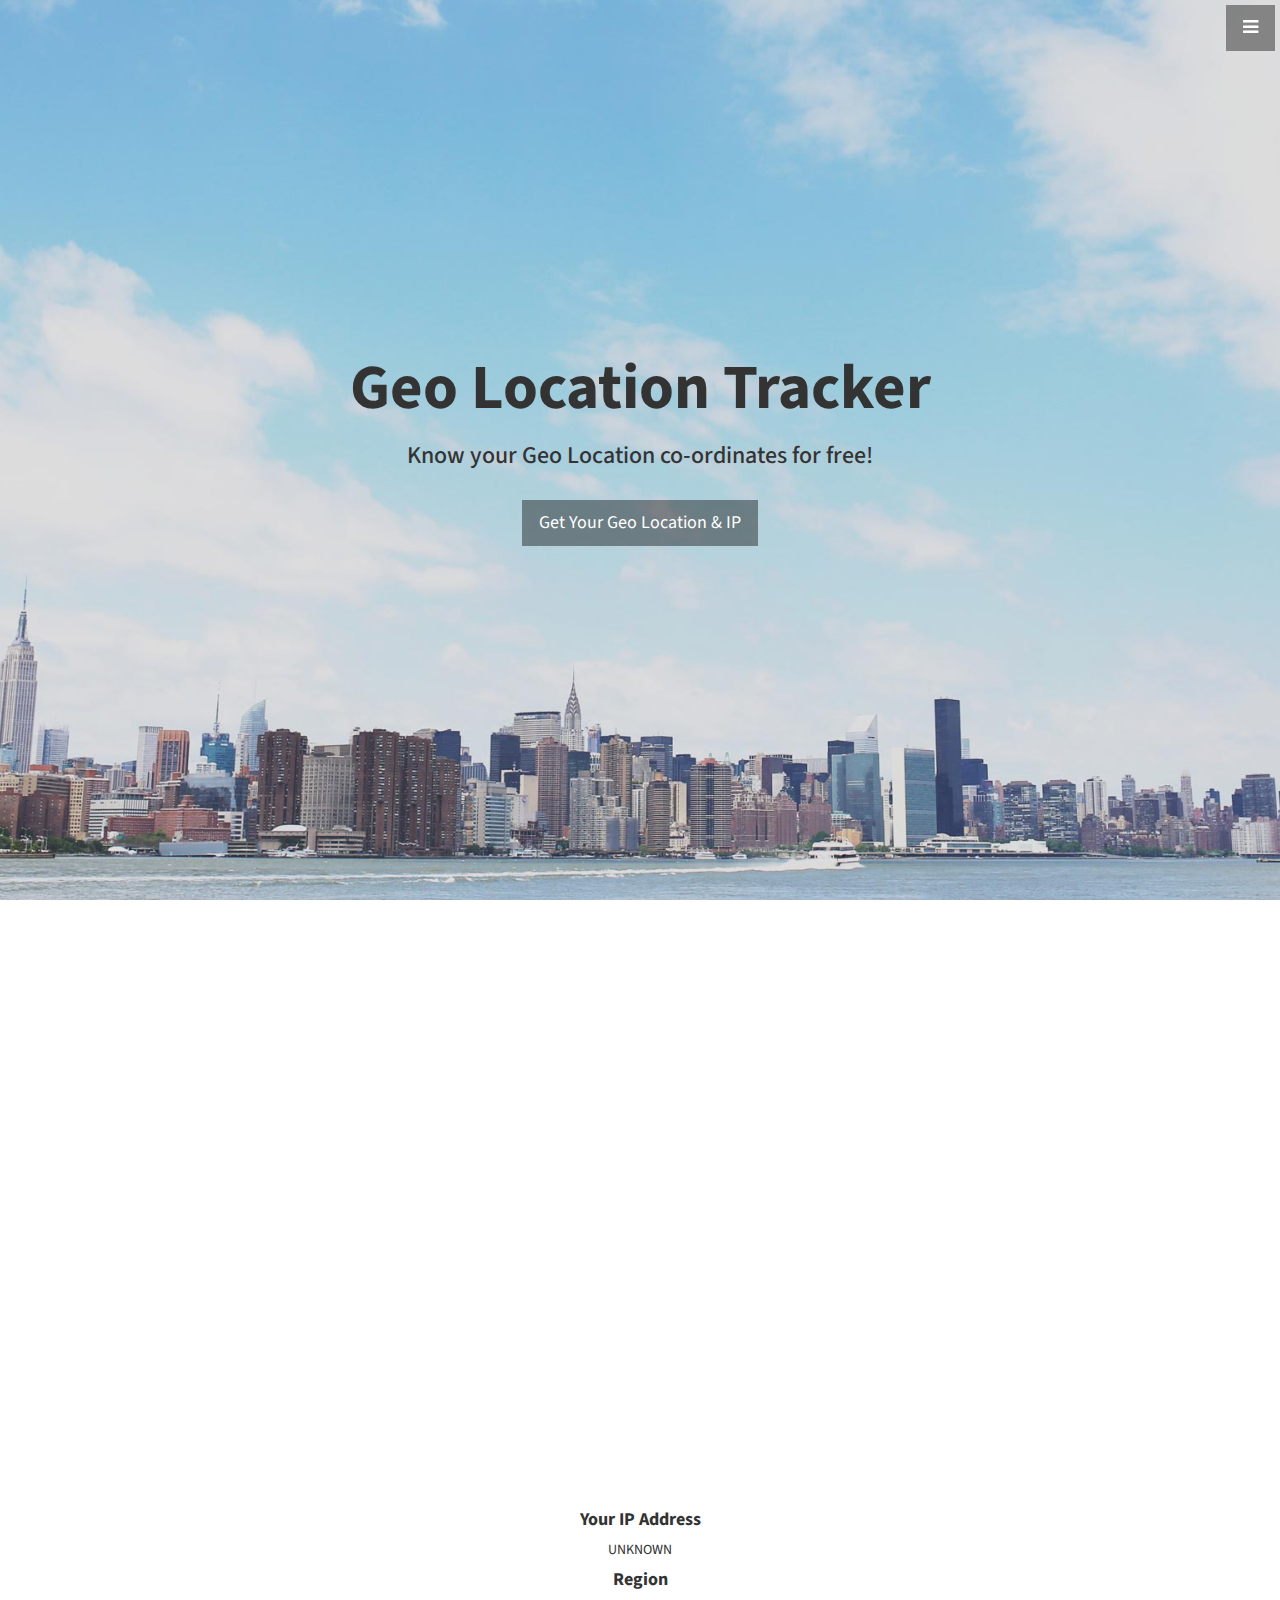
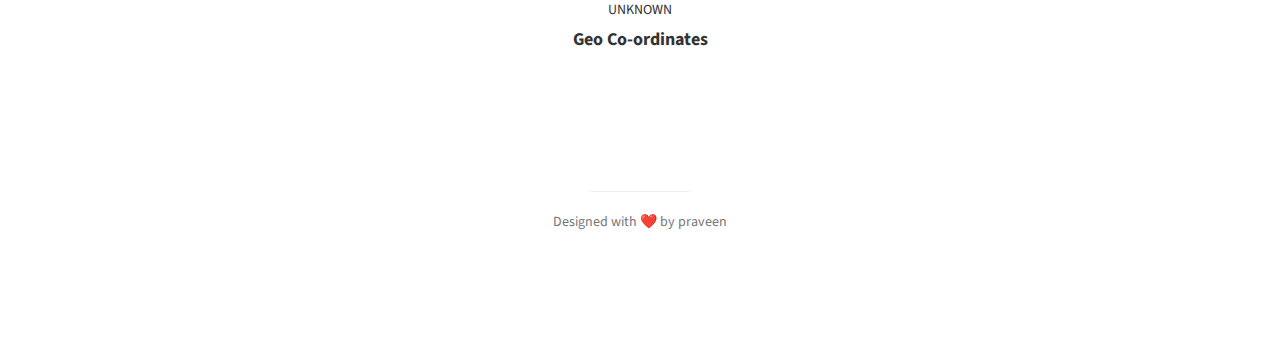
<file: index.html>
<!DOCTYPE html>
<html lang="en">

<head>

    <meta charset="utf-8">
    <meta http-equiv="X-UA-Compatible" content="IE=edge">
    <meta name="viewport" content="width=device-width, initial-scale=1">
    <meta name="description" content="">
    <meta name="author" content="
">
    <title>GLT</title>

    <!-- Bootstrap Core CSS -->
    <link href="css/bootstrap.min.css" rel="stylesheet">

    <!-- Custom CSS -->
    <link href="css/stylish-portfolio.css" rel="stylesheet">
    <link href="css/login.css" rel="stylesheet">

    <!-- Custom Fonts -->
    <link href="font-awesome/css/font-awesome.min.css" rel="stylesheet" type="text/css">
    <link href="https://fonts.googleapis.com/css?family=Source+Sans+Pro:300,400,700,300italic,400italic,700italic" rel="stylesheet" type="text/css">

    <script src="http://maps.google.com/maps/api/js?key=AIzaSyAUbGo_rdIMXAcBJCS9QgXPpC9f3RWdTWw" type="text/javascript"></script>
</head>

<body>
    <!-- Navigation -->
    <a id="menu-toggle" href="#" class="btn btn-dark btn-lg toggle"><i class="fa fa-bars"></i></a>
    <nav id="sidebar-wrapper">
        <ul class="sidebar-nav">
            <a id="menu-close" href="#" class="btn btn-light btn-lg pull-right toggle"><i class="fa fa-times"></i></a>
            <li class="sidebar-brand">
                <a href="#top" onclick=$("#menu-close").click();>GLT</a>
            </li>
            <li>
                <a href="presentation/demo.html" onclick=$("#menu-close").click();>Installation</a>
            </li>
            <li>
            <a data-toggle="modal" data-target="#login-modal" onclick=$("#menu-close").click();>Login</a>
            </li>          
            <li>
                <a href="#contact" onclick=$("#menu-close").click();>Your Location</a>
            </li>

        </ul>
    </nav>

    <!-- Header -->
    <header id="top" class="header">
        <div class="text-vertical-center">
            <h1>Geo Location Tracker</h1>
            <h3>Know your Geo Location co-ordinates for free!</h3>
            <br>
            <a href="#contact" class="btn btn-dark btn-lg">Get Your Geo Location & IP</a>
        </div>
    </header>


    <!-- Admin login -->
    <div class="modal fade" id="login-modal" tabindex="-1" role="dialog" aria-labelledby="myModalLabel" aria-hidden="true" style="display: none;">
          <div class="modal-dialog">
                <div class="loginmodal-container">
                    <h1>login</h1><br>
                  <form name="admin-login">
                    <input type="text" name="username" id="username" placeholder="Username" required>
                    <input type="password" id="password" name="password" placeholder="Password" required>
                    <input type="button" name="login" class="login loginmodal-button" value="Login">
                  </form>       
                  <div class="login-help">
                    <span class="error-message">Invalid Credentials!</span>
                  </div>             
                  
                </div>
            </div>
    </div>

    <!-- Map -->
    <section id="contact" class="map">
            
    </section>

    <!-- Footer -->
    <footer>
        <div class="container">
            <div class="row">
                <div class="col-lg-10 col-lg-offset-1 text-center">
                    <h4>
                        <strong>Your IP Address</strong>
                    </h4>
                    <div id="ip">
                    <p>UNKNOWN</p>
                    <h4>
                        <strong>Region</strong>
                    </h4>
                    <p>UNKNOWN</p>
                    <h4>
                        <strong>Geo Co-ordinates</strong>
                    </h4>
                    <p></p>
                    <p></p>
                    </div>
                    <div style="opacity : 0">
                        <ul class="list-unstyled">
                            <li><i class="fa fa-phone fa-fw"></i> (123) 456-7890</li>
                            <li><i class="fa fa-envelope-o fa-fw"></i> <a href="mailto:name@example.com">name@example.com</a>
                            </li>
                        </ul>
                        <br>
                    <ul class="list-inline">
                        <li>
                            <a href="#"><i class="fa fa-facebook fa-fw fa-3x"></i></a>
                        </li>
                        <li>
                            <a href="#"><i class="fa fa-twitter fa-fw fa-3x"></i></a>
                        </li>
                        <li>
                            <a href="#"><i class="fa fa-dribbble fa-fw fa-3x"></i></a>
                        </li>
                    </ul>
                    </div>
                    <hr class="small">
                    <p class="text-muted">Designed with ❤️ by praveen</p>
                </div>
            </div>
        </div>
        <a id="to-top" href="#top" class="btn btn-dark btn-lg"><i class="fa fa-chevron-up fa-fw fa-1x"></i></a>
    </footer>

    <!-- jQuery -->
    <script src="js/jquery.js"></script>

    <!-- Custom jQuery -->
    <script src="js/main.js"></script>

    <!-- Bootstrap Core JavaScript -->
    <script src="js/bootstrap.min.js"></script>

    <!-- Custom Theme JavaScript -->
    <script>

    // Closes the sidebar menu
    $("#menu-close").click(function(e) {
        e.preventDefault();
        $("#sidebar-wrapper").toggleClass("active");
    });
    // Opens the sidebar menu
    $("#menu-toggle").click(function(e) {
        e.preventDefault();
        $("#sidebar-wrapper").toggleClass("active");
    });
    // Scrolls to the selected menu item on the page
    $(function() {
        $('a[href*=#]:not([href=#],[data-toggle],[data-target],[data-slide])').click(function() {
            if (location.pathname.replace(/^\//, '') == this.pathname.replace(/^\//, '') || location.hostname == this.hostname) {
                var target = $(this.hash);
                target = target.length ? target : $('[name=' + this.hash.slice(1) + ']');
                if (target.length) {
                    $('html,body').animate({
                        scrollTop: target.offset().top
                    }, 1000);
                    return false;
                }
            }
        });
    });
    //#to-top button appears after scrolling
    var fixed = false;
    $(document).scroll(function() {
        if ($(this).scrollTop() > 250) {
            if (!fixed) {
                fixed = true;
                // $('#to-top').css({position:'fixed', display:'block'});
                $('#to-top').show("slow", function() {
                    $('#to-top').css({
                        position: 'fixed',
                        display: 'block'
                    });
                });
            }
        } else {
            if (fixed) {
                fixed = false;
                $('#to-top').hide("slow", function() {
                    $('#to-top').css({
                        display: 'none'
                    });
                });
            }
        }
    });
</script>

</body>

</html>
</file>
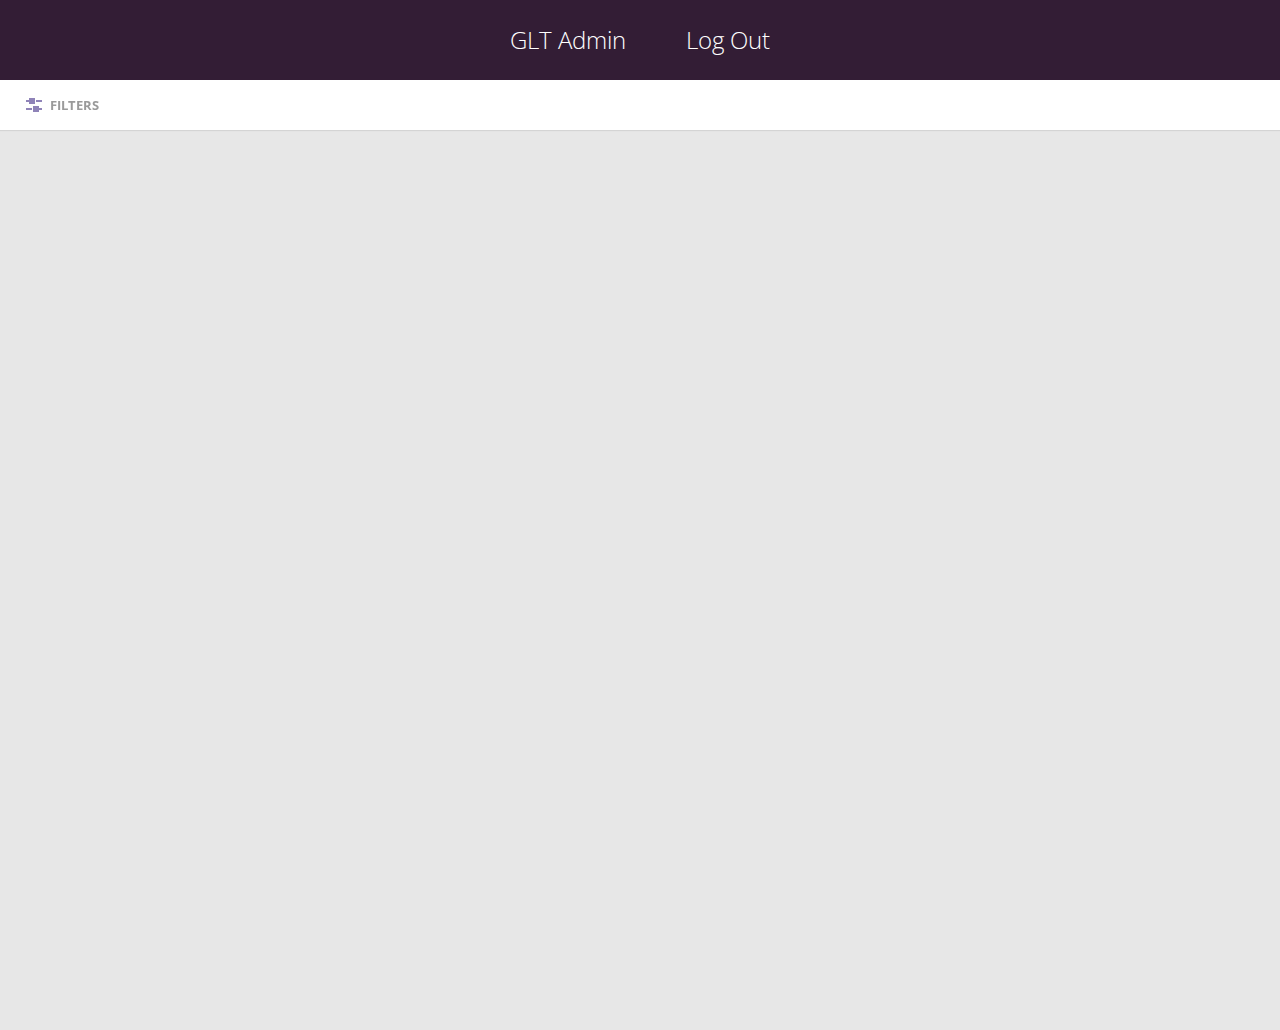
<file: admin/index.html>
<!doctype html>
<html lang="en" class="no-js">
<head>
	<meta charset="UTF-8">
	<meta name="viewport" content="width=device-width, initial-scale=1">
	<link href='http://fonts.googleapis.com/css?family=Open+Sans:400,300,600,700' rel='stylesheet' type='text/css'>	
	<link rel="stylesheet" href="css/reset.css"> <!-- CSS reset -->
	<link rel="stylesheet" href="css/style.css"> <!-- Resource style -->
	<script src="js/modernizr.js"></script> <!-- Modernizr -->
	 <script src="http://maps.google.com/maps/api/js?key=AIzaSyAUbGo_rdIMXAcBJCS9QgXPpC9f3RWdTWw" type="text/javascript"></script>
  	<script src="https://ajax.googleapis.com/ajax/libs/jquery/3.1.1/jquery.min.js"></script>

	<title>GLT</title>

</head>
<body>
	<header class="cd-header">
		<h1>GLT Admin&nbsp&nbsp&nbsp&nbsp&nbsp&nbsp&nbsp&nbsp&nbsp&nbsp<a href="../">Log Out</a></h1>
	</header>

	<main class="cd-main-content">
		<div class="cd-tab-filter-wrapper">
			<div class="cd-tab-filter">
			
			</div> <!-- cd-tab-filter -->
		</div> <!-- cd-tab-filter-wrapper -->

		<section class="cd-gallery">
			<div id="map"></div>
			<script src="js/google-api.js"></script>
		</section> <!-- cd-gallery -->

		<div class="cd-filter">
		<form name="filter" id="filter" method="POST">
			<div class="cd-filter-block">
				<ul class="cd-filter-content cd-filters list">
					<li>
						<input class="filter" data-filter="" type="radio" name="radioButton" id="radio1" checked value="1">
						<label class="radio-label" for="radio1">Clients from recent 5 Mins</label>
					</li>

					<li>
						<input class="filter" data-filter=".radio2" type="radio" name="radioButton" id="radio2" value="2">
						<label class="radio-label" for="radio2">All</label>
					</li>

					<li>
						<input class="filter" data-filter=".radio3" type="radio" name="radioButton" id="radio3" value="3">
						<label class="radio-label" for="radio2">Custom duration</label>
					</li>

				</ul> <!-- cd-filter-content -->
			</div>	

			<div class="cd-filter-block">
				<h4>From</h4>
				<ul class="cd-filter-content cd-filters list">
					<li>
						Date:
						<input type="date" id="from-date" placeholder="Date" value="2017-01-01">
					</li>
					<li>
						Time:<input type="time" id="from-time" value="23:59">
					</li>
				</ul>		
			</div>

			<div class="cd-filter-block">
				<h4>To</h4>
				<ul class="cd-filter-content cd-filters list">
					<li>
						Date:<input type="date" id="to-date" placeholder="Date" value="2017-04-01">
					</li>
					<li>
						Time:<input type="Time" id="to-time" value="23:59" >
					</li>
				</ul>		
			</div>			
		</form>

		<a href="#0" class="cd-close">Close</a>
		</div> <!-- cd-filter -->

		<a href="#0" class="cd-filter-trigger">Filters</a>
	</main> <!-- cd-main-content -->
<script src="js/jquery-2.1.1.js"></script>
<script src="js/jquery.mixitup.min.js"></script>
<script src="js/main.js"></script> <!-- Resource jQuery -->
</body>
</html>
</file>
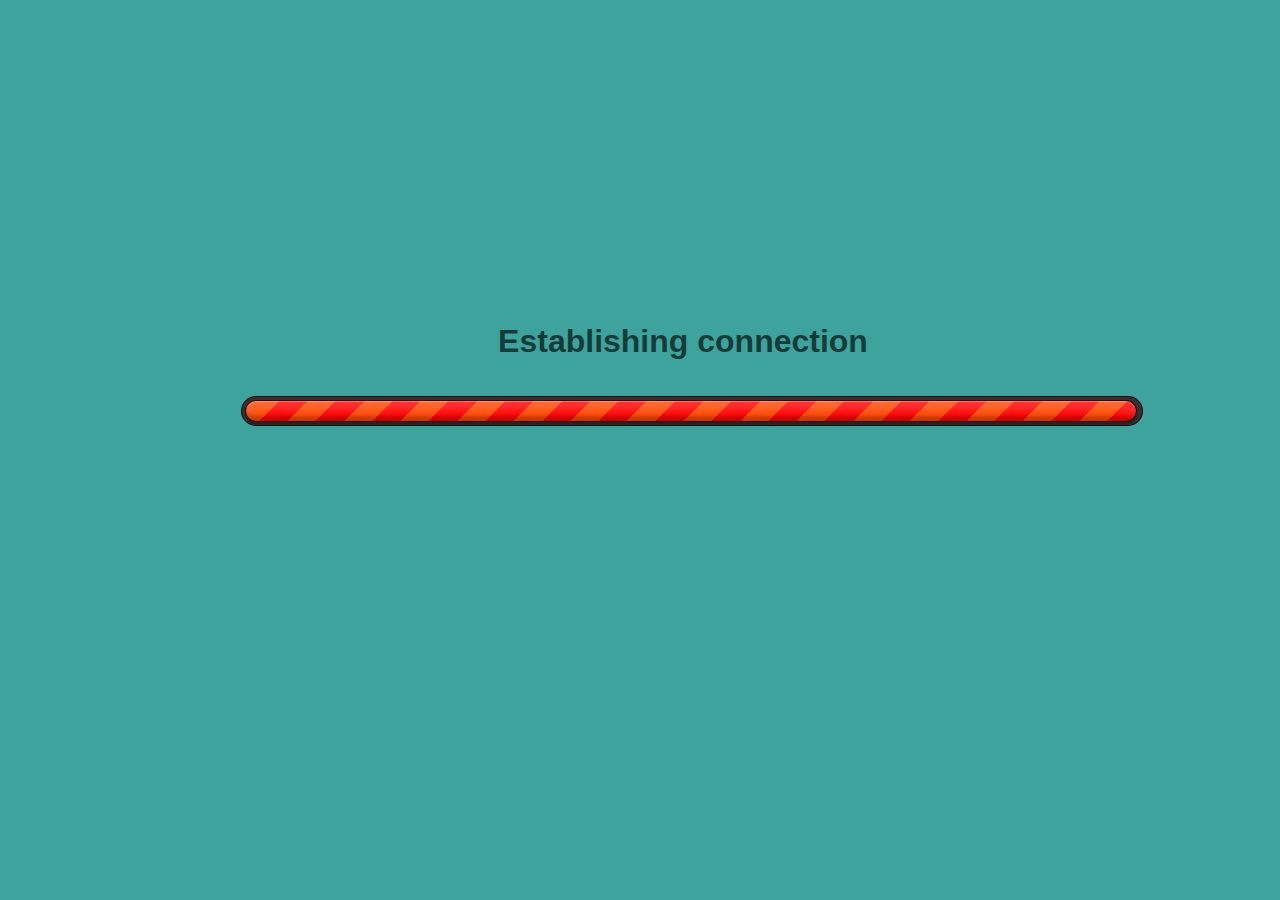
<file: load_data.html>
<!Doctype html>
<html lang="en">

<head>

	<meta charset="utf-8">
    <meta http-equiv="X-UA-Compatible" content="IE=edge">
    <meta name="viewport" content="width=device-width, initial-scale=1">
    <meta name="description" content="">
    <meta name="author" content="">
    <script type="text/javascript" src="http://ajax.googleapis.com/ajax/libs/jquery/1.7.1/jquery.min.js"></script>
    <link rel="stylesheet" href="https://cdnjs.cloudflare.com/ajax/libs/font-awesome/4.7.0/css/font-awesome.min.css">

	<title> Loader </title>
<style type="text/css">

body{
	background-color: #3ea39c;
}

h1 {
position: absolute;
    top: 42%;
    left: 35%;
    margin-top: -55px;
    margin-left: -65px;
    width: 600px;
    height: 100px;
    text-align: center;
    font-family: "Arial Black", Gadget, sans-serif;

}

#pos {
  position: absolute;
    top: 50%;
    left: 25%;
    margin-top: -50px;
    margin-left: -75px;
    width: 600px;
    height: 100px;
}

#progress-bar {

  position:relative;
  border:1px solid rgba(0,0,0,0.8);
  width:890px;
  height:20px;
  background:repeating-linear-gradient(-45deg, red, red 20px, orangered 20px, orangered 40px);
  border-radius:0.8em;
  animation: roll 3.5s linear;
  box-shadow: 
    inset 0 10px 10px rgba(255,255,255,0.2), 
    inset 0 1px 0 rgba(255,255,255,0.3), 
    inset 0 -5px 3px rgba(0,0,0,0.2),
    0 3px 2px rgba(0,0,0,0.3);
}

#progress-bar:after {
 	width:900px;
	height:28px;
  border:1px solid rgba(0,0,0,0.8);
  background:#333;
  border-radius:1em;
  display:block;
  content:"";
  position:absolute;
  left:-5px;
  top:-5px;
  z-index:-1;
}

@-moz-keyframes roll {
	0% { width:0; }
  100% { width:900px; }
}

@-webkit-keyframes roll {
	0% { width:0; }
  100% { width:895px; }
}


</style>

</head>
<body>
<div id="messages">
<h1>Loading...</h1>
</div>

<script type="text/javascript">



jQuery(document).ready(function($){

function nextMsg() {
    if (messages.length == 0) {
        $('#messages h1').html("Completed! Please close the tab..").fadeIn(200);
    } else {
        // change content of message, fade in, wait, fade out and continue with next message
        $('#messages h1').html(messages.pop()).fadeIn(200).delay(200).fadeOut(200, nextMsg);
    }
};
// list of messages to display
var messages = [
    "Creating Database",
    "Establishing connection",
    "Reading data from file",
    "Uploading Data",
    "Terminating all connections"
    ].reverse();

// initially hide the message
$('#messages h1').hide();

// start animation
nextMsg();

  var p = $.getJSON("load_data.php", function(result) 
  {  	
    if(result == true)
    {					
      console.log("Completed! - Please close tab");       
  	}
    else
      console.log("Error Occured!");
  });

setTimeout(function(){ p.abort(); }, 12000);

 
 });


</script>


<div id="pos">
<div id="progress-bar"></div>
</div>

<p></p>





</body>
</file>
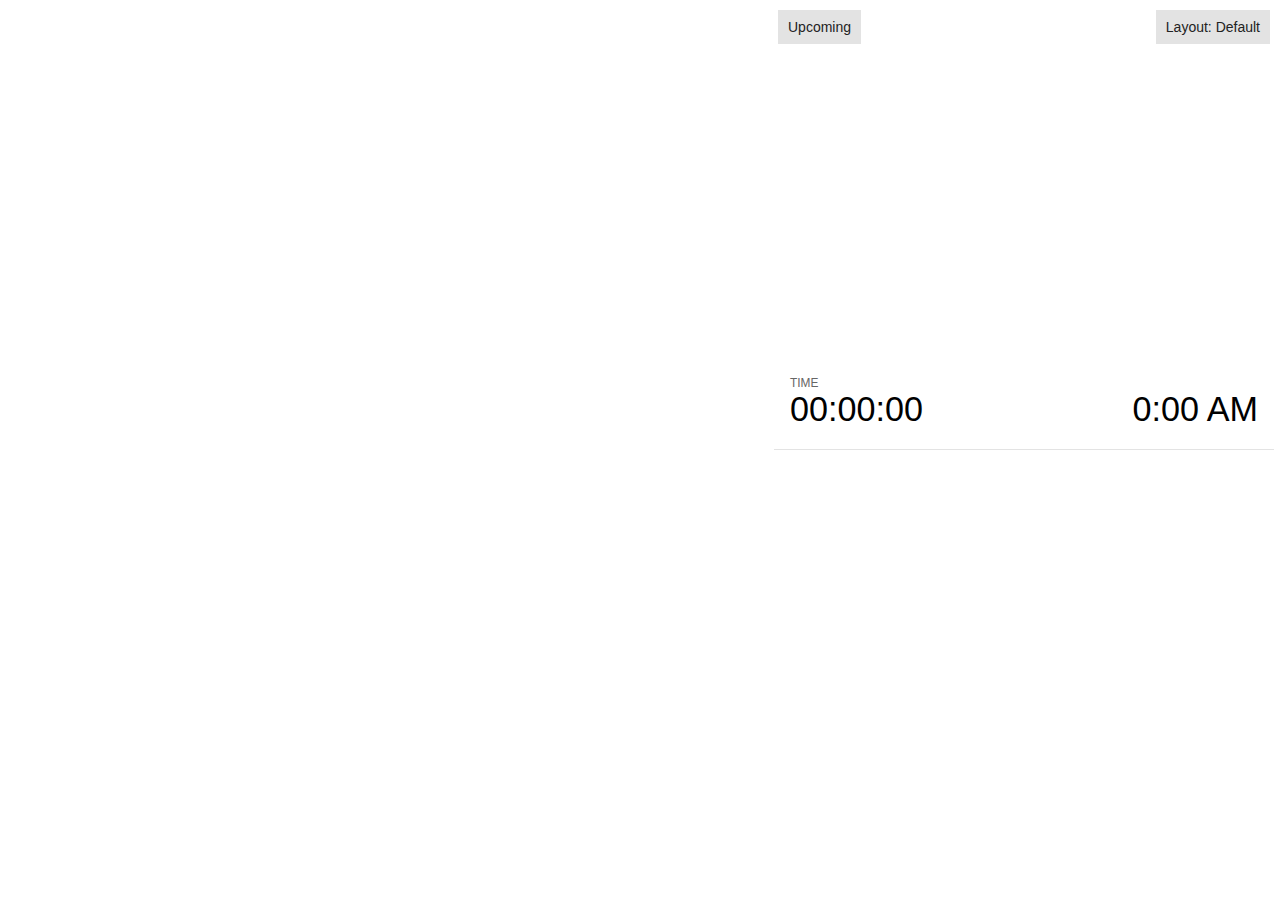
<file: presentation/plugin/notes/notes.html>
<!doctype html>
<html lang="en">
	<head>
		<meta charset="utf-8">

		<title>reveal.js - Slide Notes</title>

		<style>
			body {
				font-family: Helvetica;
				font-size: 18px;
			}

			#current-slide,
			#upcoming-slide,
			#speaker-controls {
				padding: 6px;
				box-sizing: border-box;
				-moz-box-sizing: border-box;
			}

			#current-slide iframe,
			#upcoming-slide iframe {
				width: 100%;
				height: 100%;
				border: 1px solid #ddd;
			}

			#current-slide .label,
			#upcoming-slide .label {
				position: absolute;
				top: 10px;
				left: 10px;
				z-index: 2;
			}

			.overlay-element {
				height: 34px;
				line-height: 34px;
				padding: 0 10px;
				text-shadow: none;
				background: rgba( 220, 220, 220, 0.8 );
				color: #222;
				font-size: 14px;
			}

			.overlay-element.interactive:hover {
				background: rgba( 220, 220, 220, 1 );
			}

			#current-slide {
				position: absolute;
				width: 60%;
				height: 100%;
				top: 0;
				left: 0;
				padding-right: 0;
			}

			#upcoming-slide {
				position: absolute;
				width: 40%;
				height: 40%;
				right: 0;
				top: 0;
			}

			/* Speaker controls */
			#speaker-controls {
				position: absolute;
				top: 40%;
				right: 0;
				width: 40%;
				height: 60%;
				overflow: auto;
				font-size: 18px;
			}

				.speaker-controls-time.hidden,
				.speaker-controls-notes.hidden {
					display: none;
				}

				.speaker-controls-time .label,
				.speaker-controls-notes .label {
					text-transform: uppercase;
					font-weight: normal;
					font-size: 0.66em;
					color: #666;
					margin: 0;
				}

				.speaker-controls-time {
					border-bottom: 1px solid rgba( 200, 200, 200, 0.5 );
					margin-bottom: 10px;
					padding: 10px 16px;
					padding-bottom: 20px;
					cursor: pointer;
				}

				.speaker-controls-time .reset-button {
					opacity: 0;
					float: right;
					color: #666;
					text-decoration: none;
				}
				.speaker-controls-time:hover .reset-button {
					opacity: 1;
				}

				.speaker-controls-time .timer,
				.speaker-controls-time .clock {
					width: 50%;
					font-size: 1.9em;
				}

				.speaker-controls-time .timer {
					float: left;
				}

				.speaker-controls-time .clock {
					float: right;
					text-align: right;
				}

				.speaker-controls-time span.mute {
					color: #bbb;
				}

				.speaker-controls-notes {
					padding: 10px 16px;
				}

				.speaker-controls-notes .value {
					margin-top: 5px;
					line-height: 1.4;
					font-size: 1.2em;
				}

			/* Layout selector */
			#speaker-layout {
				position: absolute;
				top: 10px;
				right: 10px;
				color: #222;
				z-index: 10;
			}
				#speaker-layout select {
					position: absolute;
					width: 100%;
					height: 100%;
					top: 0;
					left: 0;
					border: 0;
					box-shadow: 0;
					cursor: pointer;
					opacity: 0;

					font-size: 1em;
					background-color: transparent;

					-moz-appearance: none;
					-webkit-appearance: none;
					-webkit-tap-highlight-color: rgba(0, 0, 0, 0);
				}

				#speaker-layout select:focus {
					outline: none;
					box-shadow: none;
				}

			.clear {
				clear: both;
			}

			/* Speaker layout: Wide */
			body[data-speaker-layout="wide"] #current-slide,
			body[data-speaker-layout="wide"] #upcoming-slide {
				width: 50%;
				height: 45%;
				padding: 6px;
			}

			body[data-speaker-layout="wide"] #current-slide {
				top: 0;
				left: 0;
			}

			body[data-speaker-layout="wide"] #upcoming-slide {
				top: 0;
				left: 50%;
			}

			body[data-speaker-layout="wide"] #speaker-controls {
				top: 45%;
				left: 0;
				width: 100%;
				height: 50%;
				font-size: 1.25em;
			}

			/* Speaker layout: Tall */
			body[data-speaker-layout="tall"] #current-slide,
			body[data-speaker-layout="tall"] #upcoming-slide {
				width: 45%;
				height: 50%;
				padding: 6px;
			}

			body[data-speaker-layout="tall"] #current-slide {
				top: 0;
				left: 0;
			}

			body[data-speaker-layout="tall"] #upcoming-slide {
				top: 50%;
				left: 0;
			}

			body[data-speaker-layout="tall"] #speaker-controls {
				padding-top: 40px;
				top: 0;
				left: 45%;
				width: 55%;
				height: 100%;
				font-size: 1.25em;
			}

			/* Speaker layout: Notes only */
			body[data-speaker-layout="notes-only"] #current-slide,
			body[data-speaker-layout="notes-only"] #upcoming-slide {
				display: none;
			}

			body[data-speaker-layout="notes-only"] #speaker-controls {
				padding-top: 40px;
				top: 0;
				left: 0;
				width: 100%;
				height: 100%;
				font-size: 1.25em;
			}

			@media screen and (max-width: 1080px) {
				body[data-speaker-layout="default"] #speaker-controls {
					font-size: 16px;
				}
			}

			@media screen and (max-width: 900px) {
				body[data-speaker-layout="default"] #speaker-controls {
					font-size: 14px;
				}
			}

			@media screen and (max-width: 800px) {
				body[data-speaker-layout="default"] #speaker-controls {
					font-size: 12px;
				}
			}

		</style>
	</head>

	<body>

		<div id="current-slide"></div>
		<div id="upcoming-slide"><span class="overlay-element label">Upcoming</span></div>
		<div id="speaker-controls">
			<div class="speaker-controls-time">
				<h4 class="label">Time <span class="reset-button">Click to Reset</span></h4>
				<div class="clock">
					<span class="clock-value">0:00 AM</span>
				</div>
				<div class="timer">
					<span class="hours-value">00</span><span class="minutes-value">:00</span><span class="seconds-value">:00</span>
				</div>
				<div class="clear"></div>
			</div>

			<div class="speaker-controls-notes hidden">
				<h4 class="label">Notes</h4>
				<div class="value"></div>
			</div>
		</div>
		<div id="speaker-layout" class="overlay-element interactive">
			<span class="speaker-layout-label"></span>
			<select class="speaker-layout-dropdown"></select>
		</div>

		<script src="../../plugin/markdown/marked.js"></script>
		<script>

			(function() {

				var notes,
					notesValue,
					currentState,
					currentSlide,
					upcomingSlide,
					layoutLabel,
					layoutDropdown,
					connected = false;

				var SPEAKER_LAYOUTS = {
					'default': 'Default',
					'wide': 'Wide',
					'tall': 'Tall',
					'notes-only': 'Notes only'
				};

				setupLayout();

				window.addEventListener( 'message', function( event ) {

					var data = JSON.parse( event.data );

					// The overview mode is only useful to the reveal.js instance
					// where navigation occurs so we don't sync it
					if( data.state ) delete data.state.overview;

					// Messages sent by the notes plugin inside of the main window
					if( data && data.namespace === 'reveal-notes' ) {
						if( data.type === 'connect' ) {
							handleConnectMessage( data );
						}
						else if( data.type === 'state' ) {
							handleStateMessage( data );
						}
					}
					// Messages sent by the reveal.js inside of the current slide preview
					else if( data && data.namespace === 'reveal' ) {
						if( /ready/.test( data.eventName ) ) {
							// Send a message back to notify that the handshake is complete
							window.opener.postMessage( JSON.stringify({ namespace: 'reveal-notes', type: 'connected'} ), '*' );
						}
						else if( /slidechanged|fragmentshown|fragmenthidden|paused|resumed/.test( data.eventName ) && currentState !== JSON.stringify( data.state ) ) {

							window.opener.postMessage( JSON.stringify({ method: 'setState', args: [ data.state ]} ), '*' );

						}
					}

				} );

				/**
				 * Called when the main window is trying to establish a
				 * connection.
				 */
				function handleConnectMessage( data ) {

					if( connected === false ) {
						connected = true;

						setupIframes( data );
						setupKeyboard();
						setupNotes();
						setupTimer();
					}

				}

				/**
				 * Called when the main window sends an updated state.
				 */
				function handleStateMessage( data ) {

					// Store the most recently set state to avoid circular loops
					// applying the same state
					currentState = JSON.stringify( data.state );

					// No need for updating the notes in case of fragment changes
					if ( data.notes ) {
						notes.classList.remove( 'hidden' );
						notesValue.style.whiteSpace = data.whitespace;
						if( data.markdown ) {
							notesValue.innerHTML = marked( data.notes );
						}
						else {
							notesValue.innerHTML = data.notes;
						}
					}
					else {
						notes.classList.add( 'hidden' );
					}

					// Update the note slides
					currentSlide.contentWindow.postMessage( JSON.stringify({ method: 'setState', args: [ data.state ] }), '*' );
					upcomingSlide.contentWindow.postMessage( JSON.stringify({ method: 'setState', args: [ data.state ] }), '*' );
					upcomingSlide.contentWindow.postMessage( JSON.stringify({ method: 'next' }), '*' );

				}

				// Limit to max one state update per X ms
				handleStateMessage = debounce( handleStateMessage, 200 );

				/**
				 * Forward keyboard events to the current slide window.
				 * This enables keyboard events to work even if focus
				 * isn't set on the current slide iframe.
				 */
				function setupKeyboard() {

					document.addEventListener( 'keydown', function( event ) {
						currentSlide.contentWindow.postMessage( JSON.stringify({ method: 'triggerKey', args: [ event.keyCode ] }), '*' );
					} );

				}

				/**
				 * Creates the preview iframes.
				 */
				function setupIframes( data ) {

					var params = [
						'receiver',
						'progress=false',
						'history=false',
						'transition=none',
						'autoSlide=0',
						'backgroundTransition=none'
					].join( '&' );

					var urlSeparator = /\?/.test(data.url) ? '&' : '?';
					var hash = '#/' + data.state.indexh + '/' + data.state.indexv;
					var currentURL = data.url + urlSeparator + params + '&postMessageEvents=true' + hash;
					var upcomingURL = data.url + urlSeparator + params + '&controls=false' + hash;

					currentSlide = document.createElement( 'iframe' );
					currentSlide.setAttribute( 'width', 1280 );
					currentSlide.setAttribute( 'height', 1024 );
					currentSlide.setAttribute( 'src', currentURL );
					document.querySelector( '#current-slide' ).appendChild( currentSlide );

					upcomingSlide = document.createElement( 'iframe' );
					upcomingSlide.setAttribute( 'width', 640 );
					upcomingSlide.setAttribute( 'height', 512 );
					upcomingSlide.setAttribute( 'src', upcomingURL );
					document.querySelector( '#upcoming-slide' ).appendChild( upcomingSlide );

				}

				/**
				 * Setup the notes UI.
				 */
				function setupNotes() {

					notes = document.querySelector( '.speaker-controls-notes' );
					notesValue = document.querySelector( '.speaker-controls-notes .value' );

				}

				/**
				 * Create the timer and clock and start updating them
				 * at an interval.
				 */
				function setupTimer() {

					var start = new Date(),
						timeEl = document.querySelector( '.speaker-controls-time' ),
						clockEl = timeEl.querySelector( '.clock-value' ),
						hoursEl = timeEl.querySelector( '.hours-value' ),
						minutesEl = timeEl.querySelector( '.minutes-value' ),
						secondsEl = timeEl.querySelector( '.seconds-value' );

					function _updateTimer() {

						var diff, hours, minutes, seconds,
							now = new Date();

						diff = now.getTime() - start.getTime();
						hours = Math.floor( diff / ( 1000 * 60 * 60 ) );
						minutes = Math.floor( ( diff / ( 1000 * 60 ) ) % 60 );
						seconds = Math.floor( ( diff / 1000 ) % 60 );

						clockEl.innerHTML = now.toLocaleTimeString( 'en-US', { hour12: true, hour: '2-digit', minute:'2-digit' } );
						hoursEl.innerHTML = zeroPadInteger( hours );
						hoursEl.className = hours > 0 ? '' : 'mute';
						minutesEl.innerHTML = ':' + zeroPadInteger( minutes );
						minutesEl.className = minutes > 0 ? '' : 'mute';
						secondsEl.innerHTML = ':' + zeroPadInteger( seconds );

					}

					// Update once directly
					_updateTimer();

					// Then update every second
					setInterval( _updateTimer, 1000 );

					timeEl.addEventListener( 'click', function() {
						start = new Date();
						_updateTimer();
						return false;
					} );

				}

				/**
				 * Sets up the speaker view layout and layout selector.
				 */
				function setupLayout() {

					layoutDropdown = document.querySelector( '.speaker-layout-dropdown' );
					layoutLabel = document.querySelector( '.speaker-layout-label' );

					// Render the list of available layouts
					for( var id in SPEAKER_LAYOUTS ) {
						var option = document.createElement( 'option' );
						option.setAttribute( 'value', id );
						option.textContent = SPEAKER_LAYOUTS[ id ];
						layoutDropdown.appendChild( option );
					}

					// Monitor the dropdown for changes
					layoutDropdown.addEventListener( 'change', function( event ) {

						setLayout( layoutDropdown.value );

					}, false );

					// Restore any currently persisted layout
					setLayout( getLayout() );

				}

				/**
				 * Sets a new speaker view layout. The layout is persisted
				 * in local storage.
				 */
				function setLayout( value ) {

					var title = SPEAKER_LAYOUTS[ value ];

					layoutLabel.innerHTML = 'Layout' + ( title ? ( ': ' + title ) : '' );
					layoutDropdown.value = value;

					document.body.setAttribute( 'data-speaker-layout', value );

					// Persist locally
					if( window.localStorage ) {
						window.localStorage.setItem( 'reveal-speaker-layout', value );
					}

				}

				/**
				 * Returns the ID of the most recently set speaker layout
				 * or our default layout if none has been set.
				 */
				function getLayout() {

					if( window.localStorage ) {
						var layout = window.localStorage.getItem( 'reveal-speaker-layout' );
						if( layout ) {
							return layout;
						}
					}

					// Default to the first record in the layouts hash
					for( var id in SPEAKER_LAYOUTS ) {
						return id;
					}

				}

				function zeroPadInteger( num ) {

					var str = '00' + parseInt( num );
					return str.substring( str.length - 2 );

				}

				/**
				 * Limits the frequency at which a function can be called.
				 */
				function debounce( fn, ms ) {

					var lastTime = 0,
						timeout;

					return function() {

						var args = arguments;
						var context = this;

						clearTimeout( timeout );

						var timeSinceLastCall = Date.now() - lastTime;
						if( timeSinceLastCall > ms ) {
							fn.apply( context, args );
							lastTime = Date.now();
						}
						else {
							timeout = setTimeout( function() {
								fn.apply( context, args );
								lastTime = Date.now();
							}, ms - timeSinceLastCall );
						}

					}

				}

			})();

		</script>
	</body>
</html>
</file>
<file: css/login.css>
@import url(http://fonts.googleapis.com/css?family=Roboto);

/****** LOGIN MODAL ******/
.loginmodal-container {
  padding: 30px;
  max-width: 350px;
  width: 100% !important;
  background-color: #F7F7F7;
  margin: 0 auto;
  border-radius: 2px;
  box-shadow: 0px 2px 2px rgba(0, 0, 0, 0.3);
  overflow: hidden;
  font-family: roboto;
}

.loginmodal-container h1 {
  text-align: center;
  font-size: 1.8em;
  font-family: roboto;
}

.loginmodal-container input[type=button] {
  width: 100%;
  display: block;
  margin-bottom: 10px;
  position: relative;
}

.loginmodal-container input[type=text], input[type=password] {
  height: 44px;
  font-size: 16px;
  width: 100%;
  margin-bottom: 10px;
  -webkit-appearance: none;
  background: #fff;
  border: 1px solid #d9d9d9;
  border-top: 1px solid #c0c0c0;
  /* border-radius: 2px; */
  padding: 0 8px;
  box-sizing: border-box;
  -moz-box-sizing: border-box;
}

.loginmodal-container input[type=text]:hover, input[type=password]:hover {
  border: 1px solid #b9b9b9;
  border-top: 1px solid #a0a0a0;
  -moz-box-shadow: inset 0 1px 2px rgba(0,0,0,0.1);
  -webkit-box-shadow: inset 0 1px 2px rgba(0,0,0,0.1);
  box-shadow: inset 0 1px 2px rgba(0,0,0,0.1);
}

.loginmodal {
  text-align: center;
  font-size: 14px;
  font-family: 'Arial', sans-serif;
  font-weight: 700;
  height: 36px;
  padding: 0 8px;
/* border-radius: 3px; */
/* -webkit-user-select: none;
  user-select: none; */
}

.loginmodal-button {
  /* border: 1px solid #3079ed; */
  border: 0px;
  color: #fff;
  text-shadow: 0 1px rgba(0,0,0,0.1); 
  background-color: #4d90fe;
  padding: 17px 0px;
  font-family: roboto;
  font-size: 14px;

  /* background-image: -webkit-gradient(linear, 0 0, 0 100%,   from(#4d90fe), to(#4787ed)); */
}

.loginmodal-button:hover {
  /* border: 1px solid #2f5bb7; */
  border: 0px;
  text-shadow: 0 1px rgba(0,0,0,0.3);
  background-color: #357ae8;
  /* background-image: -webkit-gradient(linear, 0 0, 0 100%,   from(#4d90fe), to(#357ae8)); */
}

.loginmodal-container a {
  text-decoration: none;
  color: #666;
  font-weight: 400;
  text-align: center;
  display: inline-block;
  opacity: 0.6;
  transition: opacity ease 0.5s;
} 

.login-help{
  font-size: 12px;
  display: hidden;

}

.error-message{
  text-align: center;
}
</file>
<file: admin/css/style.css>
/* -------------------------------- 

Primary style

-------------------------------- */
*, *::after, *::before {
  -webkit-box-sizing: border-box;
  -moz-box-sizing: border-box;
  box-sizing: border-box;
}

html {
  font-size: 62.5%;
}

html * {
  -webkit-font-smoothing: antialiased;
  -moz-osx-font-smoothing: grayscale;
}

body {
  font-size: 1.6rem;
  font-family: "Open Sans", sans-serif;
  color: #331d35;
  background-color: #e7e7e7;
}

a {
  color: #41307c;
  text-decoration: none;
}

/* -------------------------------- 

Main Components 

-------------------------------- */

#map {
    height: 100%;
    width: 100%;
    position: absolute;
}

header h1 a{
    color: white;
}
header h1 a:hover{
    color: #5495e5;
}



.cd-header {
  position: relative;
  height: 100px;
  background-color: #331d35;
}
.cd-header h1 {
  color: #ffffff;
  line-height: 100px;
  text-align: center;
  font-size: 2.4rem;
  font-weight: 300;
}
@media only screen and (min-width: 1170px) {
  .cd-header {
    height: 80px;
  }
  .cd-header h1 {
    line-height: 80px;
  }
}

.cd-main-content {
  position: relative;
  min-height: 100vh;
}
.cd-main-content:after {
  content: "";
  display: table;
  clear: both;
}
.cd-main-content.is-fixed .cd-tab-filter-wrapper {
  position: fixed;
  top: 0;
  left: 0;
  width: 100%;
}
.cd-main-content.is-fixed .cd-gallery {
  padding-top: 76px;
}
.cd-main-content.is-fixed .cd-filter {
  position: fixed;
  height: 100vh;
  overflow: hidden;
}
.cd-main-content.is-fixed .cd-filter form {
  height: 100vh;
  overflow: auto;
  -webkit-overflow-scrolling: touch;
}
.cd-main-content.is-fixed .cd-filter-trigger {
  position: fixed;
}
@media only screen and (min-width: 768px) {
  .cd-main-content.is-fixed .cd-gallery {
    padding-top: 90px;
  }
}
@media only screen and (min-width: 1170px) {
  .cd-main-content.is-fixed .cd-gallery {
    padding-top: 100px;
  }
}

/* -------------------------------- 

xtab-filter 

-------------------------------- */
.cd-tab-filter-wrapper {
  background-color: #ffffff;
  box-shadow: 0 1px 1px rgba(0, 0, 0, 0.08);
  z-index: 1;
}
.cd-tab-filter-wrapper:after {
  content: "";
  display: table;
  clear: both;
}

.cd-tab-filter {
  /* tabbed navigation style on mobile - dropdown */
  position: relative;
  height: 50px;
  width: 140px;
  margin: 0 auto;
  z-index: 1;
}
.cd-tab-filter::after {
  /* small arrow icon */
  content: '';
  position: absolute;
  right: 14px;
  top: 50%;
  bottom: auto;
  -webkit-transform: translateY(-50%);
  -moz-transform: translateY(-50%);
  -ms-transform: translateY(-50%);
  -o-transform: translateY(-50%);
  transform: translateY(-50%);
  display: inline-block;
  width: 16px;
  height: 16px;
  /*background: url("../img/cd-icon-arrow.svg") no-repeat center center;*/
  -webkit-transition: all 0.3s;
  -moz-transition: all 0.3s;
  transition: all 0.3s;
  pointer-events: none;
}
.cd-tab-filter ul {
  position: absolute;
  top: 0;
  left: 0;
  background-color: #ffffff;
  box-shadow: inset 0 -2px 0 #41307c;
}
.cd-tab-filter li {
  display: none;
}
.cd-tab-filter li:first-child {
  /* this way the placehodler is alway visible */
  display: block;
}
.cd-tab-filter a {
  display: block;
  /* set same size of the .cd-tab-filter */
  height: 50px;
  width: 140px;
  line-height: 50px;
  padding-left: 14px;
}
.cd-tab-filter a.selected {
  background: #41307c;
  color: #ffffff;
}
.cd-tab-filter.is-open::after {
  /* small arrow rotation */
  -webkit-transform: translateY(-50%) rotate(-180deg);
  -moz-transform: translateY(-50%) rotate(-180deg);
  -ms-transform: translateY(-50%) rotate(-180deg);
  -o-transform: translateY(-50%) rotate(-180deg);
  transform: translateY(-50%) rotate(-180deg);
}
.cd-tab-filter.is-open ul {
  box-shadow: inset 0 -2px 0 #41307c, 0 2px 10px rgba(0, 0, 0, 0.2);
}
.cd-tab-filter.is-open ul li {
  display: block;
}
.cd-tab-filter.is-open .placeholder a {
  /* reduces the opacity of the placeholder on mobile when the menu is open */
  opacity: .4;
}
@media only screen and (min-width: 768px) {
  .cd-tab-filter {
    /* tabbed navigation style on medium devices */
    width: auto;
    cursor: auto;
  }
  .cd-tab-filter::after {
    /* hide the arrow */
    display: none;
  }
  .cd-tab-filter ul {
    background: transparent;
    position: static;
    box-shadow: none;
    text-align: center;
  }
  .cd-tab-filter li {
    display: inline-block;
  }
  .cd-tab-filter li.placeholder {
    display: none !important;
  }
  .cd-tab-filter a {
    display: inline-block;
    padding: 0 1em;
    width: auto;
    color: #9a9a9a;
    text-transform: uppercase;
    font-weight: 700;
    font-size: 1.3rem;
  }
  .no-touch .cd-tab-filter a:hover {
    color: #41307c;
  }
  .cd-tab-filter a.selected {
    background: transparent;
    color: #41307c;
    /* create border bottom using box-shadow property */
    box-shadow: inset 0 -2px 0 #41307c;
  }
  .cd-tab-filter.is-open ul li {
    display: inline-block;
  }
}
@media only screen and (min-width: 1170px) {
  .cd-tab-filter {
    /* tabbed navigation on big devices */
    width: 100%;
    float: right;
    margin: 0;
    -webkit-transition: width 0.3s;
    -moz-transition: width 0.3s;
    transition: width 0.3s;
  }
  .cd-tab-filter.filter-is-visible {
    /* reduce width when filter is visible */
    width: 80%;
  }
}

/* -------------------------------- 

xgallery 


@media only screen and (min-width: 768px) {
 

}
@media only screen and (min-width: 1170px) {

}

/* -------------------------------- 

xfilter 

-------------------------------- */
.cd-filter {
  position: absolute;
  top: 0;
  left: 0;
  width: 280px;
  height: 100%;
  background: #ffffff;
  box-shadow: 4px 4px 20px transparent;
  z-index: 2;
  /* Force Hardware Acceleration in WebKit */
  -webkit-transform: translateZ(0);
  -moz-transform: translateZ(0);
  -ms-transform: translateZ(0);
  -o-transform: translateZ(0);
  transform: translateZ(0);
  -webkit-backface-visibility: hidden;
  backface-visibility: hidden;
  -webkit-transform: translateX(-100%);
  -moz-transform: translateX(-100%);
  -ms-transform: translateX(-100%);
  -o-transform: translateX(-100%);
  transform: translateX(-100%);
  -webkit-transition: -webkit-transform 0.3s, box-shadow 0.3s;
  -moz-transition: -moz-transform 0.3s, box-shadow 0.3s;
  transition: transform 0.3s, box-shadow 0.3s;
}
.cd-filter::before {
  /* top colored bar */
  content: '';
  position: absolute;
  top: 0;
  left: 0;
  height: 50px;
  width: 100%;
  background-color: #41307c;
  z-index: 2;
}
.cd-filter form {
  padding: 70px 20px;
}
.cd-filter .cd-close {
  position: absolute;
  top: 0;
  right: 0;
  height: 50px;
  line-height: 50px;
  width: 60px;
  color: #ffffff;
  font-size: 1.3rem;
  text-align: center;
  background: #37296a;
  opacity: 0;
  -webkit-transition: opacity 0.3s;
  -moz-transition: opacity 0.3s;
  transition: opacity 0.3s;
  z-index: 3;
}
.no-touch .cd-filter .cd-close:hover {
  background: #32255f;
}
.cd-filter.filter-is-visible {
  -webkit-transform: translateX(0);
  -moz-transform: translateX(0);
  -ms-transform: translateX(0);
  -o-transform: translateX(0);
  transform: translateX(0);
  box-shadow: 4px 4px 20px rgba(0, 0, 0, 0.2);
}
.cd-filter.filter-is-visible .cd-close {
  opacity: 1;
}
@media only screen and (min-width: 1170px) {
  .cd-filter {
    width: 20%;
  }
  .cd-filter form {
    padding: 70px 10%;
  }
}

.cd-filter-trigger {
  position: absolute;
  top: 0;
  left: 0;
  height: 50px;
  line-height: 50px;
  width: 60px;
  /* image replacement */
  overflow: hidden;
  text-indent: 100%;
  color: transparent;
  white-space: nowrap;
  background: transparent url("../img/cd-icon-filter.svg") no-repeat center center;
  z-index: 3;
}
.cd-filter-trigger.filter-is-visible {
  pointer-events: none;
}
@media only screen and (min-width: 1170px) {
  .cd-filter-trigger {
    width: auto;
    left: 2%;
    text-indent: 0;
    color: #9a9a9a;
    text-transform: uppercase;
    font-size: 1.3rem;
    font-weight: 700;
    padding-left: 24px;
    background-position: left center;
    -webkit-transition: color 0.3s;
    -moz-transition: color 0.3s;
    transition: color 0.3s;
  }
  .no-touch .cd-filter-trigger:hover {
    color: #41307c;
  }
  .cd-filter-trigger.filter-is-visible, .cd-filter-trigger.filter-is-visible:hover {
    color: #ffffff;
  }
}

/* -------------------------------- 

xcustom form elements 

-------------------------------- */
.cd-filter-block {
  margin-bottom: 1.6em;
}
.cd-filter-block h4 {
  /* filter block title */
  position: relative;
  margin-bottom: .2em;
  padding: 10px 0 10px 20px;
  color: #9a9a9a;
  text-transform: uppercase;
  font-weight: 700;
  font-size: 1.3rem;
  -webkit-user-select: none;
  -moz-user-select: none;
  -ms-user-select: none;
  user-select: none;
  cursor: pointer;
}
.no-touch .cd-filter-block h4:hover {
  color: #41307c;
}
.cd-filter-block h4::before {
  /* arrow */
  content: '';
  position: absolute;
  left: 0;
  top: 50%;
  width: 16px;
  height: 16px;
  background: url("../img/cd-icon-arrow.svg") no-repeat center center;
  -webkit-transform: translateY(-50%);
  -moz-transform: translateY(-50%);
  -ms-transform: translateY(-50%);
  -o-transform: translateY(-50%);
  transform: translateY(-50%);
  -webkit-transition: -webkit-transform 0.3s;
  -moz-transition: -moz-transform 0.3s;
  transition: transform 0.3s;
}
.cd-filter-block h4.closed::before {
  -webkit-transform: translateY(-50%) rotate(-90deg);
  -moz-transform: translateY(-50%) rotate(-90deg);
  -ms-transform: translateY(-50%) rotate(-90deg);
  -o-transform: translateY(-50%) rotate(-90deg);
  transform: translateY(-50%) rotate(-90deg);
}
.cd-filter-block input, .cd-filter-block select,
.cd-filter-block .radio-label::before,
.cd-filter-block .checkbox-label::before {
  /* shared style for input elements */
  font-family: "Open Sans", sans-serif;
  border-radius: 0;
  background-color: #ffffff;
  border: 2px solid #e6e6e6;
}
.cd-filter-block input[type='search'],
.cd-filter-block input[type='text'],
.cd-filter-block select {
  width: 100%;
  padding: .8em;
  -webkit-appearance: none;
  -moz-appearance: none;
  -ms-appearance: none;
  -o-appearance: none;
  appearance: none;
  box-shadow: none;
}
.cd-filter-block input[type='search']:focus,
.cd-filter-block input[type='text']:focus,
.cd-filter-block select:focus {
  outline: none;
  background-color: #ffffff;
  border-color: #41307c;
}
.cd-filter-block input[type='search'] {
  /* custom style for the search element */
  border-color: transparent;
  background-color: #e6e6e6;
  /* prevent jump - ios devices */
  font-size: 1.6rem !important;
}
.cd-filter-block input[type='search']::-webkit-search-cancel-button {
  display: none;
}
.cd-filter-block .cd-select {
  /* select element wrapper */
  position: relative;
}
.cd-filter-block .cd-select::after {
  /* switcher arrow for select element */
  content: '';
  position: absolute;
  z-index: 1;
  right: 14px;
  top: 50%;
  -webkit-transform: translateY(-50%);
  -moz-transform: translateY(-50%);
  -ms-transform: translateY(-50%);
  -o-transform: translateY(-50%);
  transform: translateY(-50%);
  display: block;
  width: 16px;
  height: 16px;
  background: url("../img/cd-icon-arrow.svg") no-repeat center center;
  pointer-events: none;
}
.cd-filter-block select {
  cursor: pointer;
  font-size: 1.4rem;
}
.cd-filter-block select::-ms-expand {
  display: none;
}
.cd-filter-block .list li {
  position: relative;
  margin-bottom: .8em;
}
.cd-filter-block .list li:last-of-type {
  margin-bottom: 0;
}
.cd-filter-block input[type=radio],
.cd-filter-block input[type=checkbox] {
  /* hide original check and radio buttons */
  position: absolute;
  left: 0;
  top: 0;
  margin: 0;
  padding: 0;
  opacity: 0;
  z-index: 2;
}
.cd-filter-block .checkbox-label,
.cd-filter-block .radio-label {
  padding-left: 24px;
  font-size: 1.4rem;
  -webkit-user-select: none;
  -moz-user-select: none;
  -ms-user-select: none;
  user-select: none;
}
.cd-filter-block .checkbox-label::before, .cd-filter-block .checkbox-label::after,
.cd-filter-block .radio-label::before,
.cd-filter-block .radio-label::after {
  /* custom radio and check boxes */
  content: '';
  display: block;
  position: absolute;
  top: 50%;
  -webkit-transform: translateY(-50%);
  -moz-transform: translateY(-50%);
  -ms-transform: translateY(-50%);
  -o-transform: translateY(-50%);
  transform: translateY(-50%);
}
.cd-filter-block .checkbox-label::before,
.cd-filter-block .radio-label::before {
  width: 16px;
  height: 16px;
  left: 0;
}
.cd-filter-block .checkbox-label::after,
.cd-filter-block .radio-label::after {
  /* check mark - hidden */
  display: none;
}
.cd-filter-block .checkbox-label::after {
  /* check mark style for check boxes */
  width: 16px;
  height: 16px;
  background: url("../img/cd-icon-check.svg") no-repeat center center;
}
.cd-filter-block .radio-label::before,
.cd-filter-block .radio-label::after {
  border-radius: 50%;
}
.cd-filter-block .radio-label::after {
  /* check mark style for radio buttons */
  width: 6px;
  height: 6px;
  background-color: #ffffff;
  left: 5px;
}
.cd-filter-block input[type=radio]:checked + label::before,
.cd-filter-block input[type=checkbox]:checked + label::before {
  border-color: #41307c;
  background-color: #41307c;
}
.cd-filter-block input[type=radio]:checked + label::after,
.cd-filter-block input[type=checkbox]:checked + label::after {
  display: block;
}

@-moz-document url-prefix() {
  /* hide custom arrow on Firefox - select element */
  .cd-filter-block .cd-select::after {
    display: none;
  }
}
</file>
<file: css/stylish-portfolio.css>
/*!
 * Start Bootstrap - Stylish Portfolio (http://startbootstrap.com/)
 * Copyright 2013-2016 Start Bootstrap
 * Licensed under MIT (https://github.com/BlackrockDigital/startbootstrap/blob/gh-pages/LICENSE)
 */

/* Global Styles */

html,
body {
    width: 100%;
    height: 100%;
}

body {
    font-family: "Source Sans Pro","Helvetica Neue",Helvetica,Arial,sans-serif;
}

.text-vertical-center {
    display: table-cell;
    text-align: center;
    vertical-align: middle;
}

.text-vertical-center h1 {
    margin: 0;
    padding: 0;
    font-size: 4.5em;
    font-weight: 700;
}

/* Custom Button Styles */

.btn-dark {
    border-radius: 0;
    color: #fff;
    background-color: rgba(0,0,0,0.4);
}

.btn-dark:hover,
.btn-dark:focus,
.btn-dark:active {
    color: #fff;
    background-color: rgba(0,0,0,0.7);
}

.btn-light {
    border-radius: 0;
    color: #333;
    background-color: rgb(255,255,255);
}

.btn-light:hover,
.btn-light:focus,
.btn-light:active {
    color: #333;
    background-color: rgba(255,255,255,0.8);
}

/* Custom Horizontal Rule */

hr.small {
    max-width: 100px;
}

/* Side Menu */

#sidebar-wrapper {
    z-index: 1000;
    position: fixed;
    right: 0;
    width: 250px;
    height: 100%;
    transform: translateX(250px);
    overflow-y: auto;
    background: #222;
    -webkit-transition: all 0.4s ease 0s;
    -moz-transition: all 0.4s ease 0s;
    -ms-transition: all 0.4s ease 0s;
    -o-transition: all 0.4s ease 0s;
    transition: all 0.4s ease 0s;
}

.sidebar-nav {
    position: absolute;
    top: 0;
    width: 250px;
    margin: 0;
    padding: 0;
    list-style: none;
}

.sidebar-nav li {
    text-indent: 20px;
    line-height: 40px;
}

.sidebar-nav li a {
    display: block;
    text-decoration: none;
    color: #999;
}

.sidebar-nav li a:hover {
    text-decoration: none;
    color: #fff;
    background: rgba(255,255,255,0.2);
}

.sidebar-nav li a:active,
.sidebar-nav li a:focus {
    text-decoration: none;
}

.sidebar-nav > .sidebar-brand {
    height: 55px;
    font-size: 18px;
    line-height: 55px;
}

.sidebar-nav > .sidebar-brand a {
    color: #999;
}

.sidebar-nav > .sidebar-brand a:hover {
    color: #fff;
    background: none;
}

#menu-toggle {
    z-index: 1;
    position: fixed;
    top: 0;
    right: 0;
}

#sidebar-wrapper.active {
    right: 250px;
    width: 250px;
    -webkit-transition: all 0.4s ease 0s;
    -moz-transition: all 0.4s ease 0s;
    -ms-transition: all 0.4s ease 0s;
    -o-transition: all 0.4s ease 0s;
    transition: all 0.4s ease 0s;
}

.toggle {
    margin: 5px 5px 0 0;
}

/* Header */

.header {
    display: table;
    position: relative;
    width: 100%;
    height: 100%;
    background: url(../img/bg.jpg) no-repeat center center scroll;
    -webkit-background-size: cover;
    -moz-background-size: cover;
    background-size: cover;
    -o-background-size: cover;
}

/* About */

.about {
    padding: 50px 0;
}

/* Services */

.services {
    padding: 50px 0;
}

.service-item {
    margin-bottom: 30px;
}

/* Callout */

.callout {
    display: table;
    width: 100%;
    height: 400px;
    color: #fff;
    background: url(../img/callout.jpg) no-repeat center center scroll;
    -webkit-background-size: cover;
    -moz-background-size: cover;
    background-size: cover;
    -o-background-size: cover;
}

/* Portfolio */

.portfolio {
    padding: 50px 0;
}

.portfolio-item {
    margin-bottom: 30px;
}

.img-portfolio {
    margin: 0 auto;
}

.img-portfolio:hover {
    opacity: 0.8;
}

/* Call to Action */

.call-to-action {
    padding: 50px 0;
}

.call-to-action .btn {
    margin: 10px;
}

/* Map */

.map {
    height: 500px;
}

@media(max-width:768px) {
    .map {
        height: 75%;
    }
}

.map iframe {
    pointer-events: none;
}

/* Footer */

footer {
    padding: 100px 0;
}

#to-top {
  display: none;
  position: fixed;
  bottom: 5px;
  right: 5px;
}
</file>
